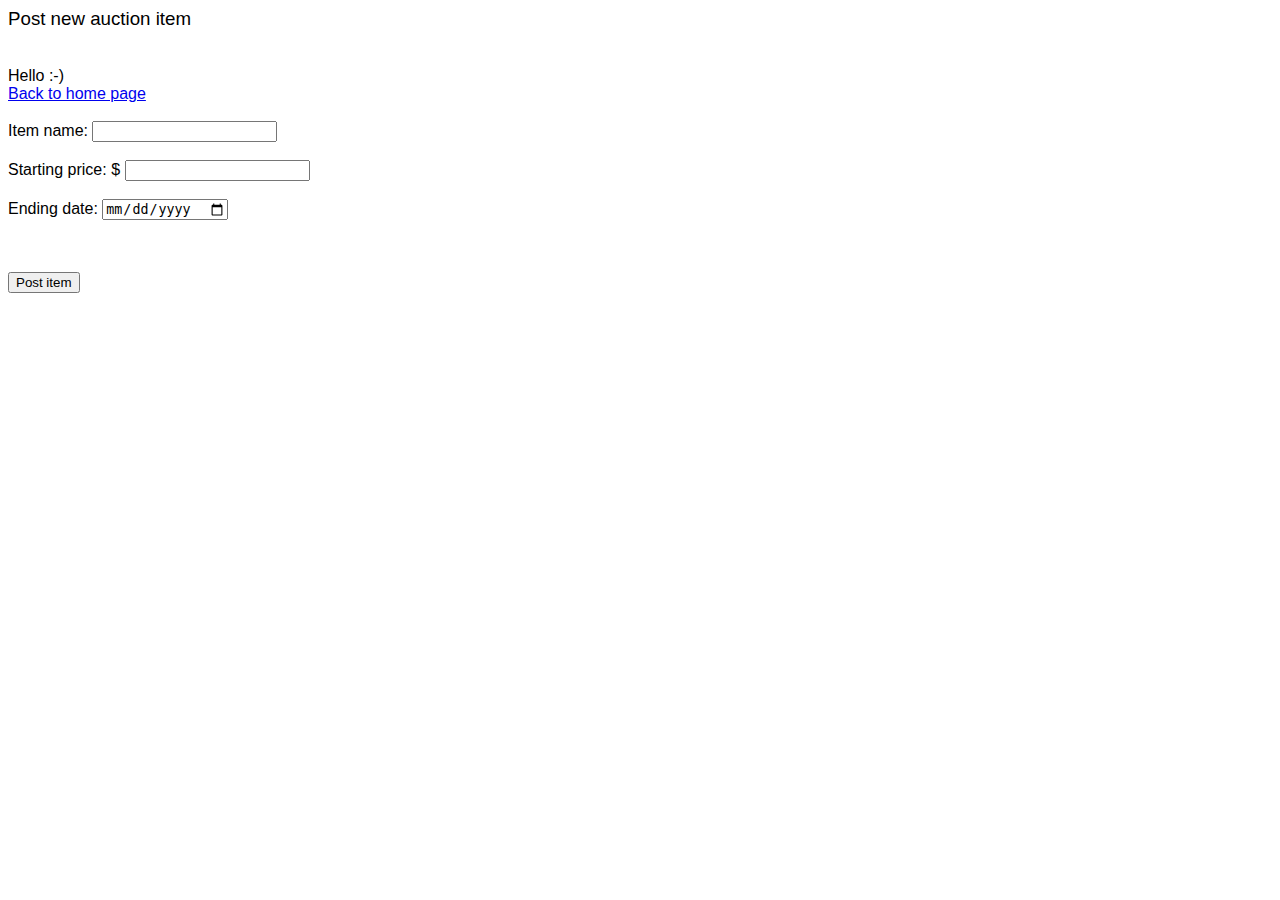
<file: postItem.html>
<html>
<head>
	<title>Post new item</title>
	<link rel="stylesheet" type="text/css" href="css/style.css" />
</head>
<body>
	<div>
		<h3>Post new auction item</h3>
	</div>
	<br>
	<div id="greet-area2">Hello :-)</div>
	<div>
		<a href="/index.html">Back to home page</a> 
	</div>
	<br>
	<form name="item-form">
		Item name: <input type="text" id="item-name" > <br> <br>
		Starting price: $ <input type="text" id="start-price"> <br> <br>
		Ending date: <input type="date" id="end-date"> <br> <br>
	</form>

	<br>
	<div>
		<button id="post-button">Post item</button>
	</div>
	<div id="posting-state"></div>

	<!--Load AWS SDK for node.js -->
	<script src="https://sdk.amazonaws.com/js/aws-sdk-2.1.46.min.js"></script>
	<!-- Load our application -->
    <script type="text/javascript" src="js/appInfo.js"></script>
	<script type="text/javascript" src="js/post.js"></script>
</body>
</html>
</file>
<file: css/style.css>
body { font-family: Helvetica, Arial, sans-serif; font-size: 12pt; font-weight: 200; }
#content { width: 780px; margin: 0 auto; }
h1, h2, h3, h4 { font-weight: 300; }
article { padding: 10px 20px; border: 1px solid #ccc; margin-bottom: 2em; }
article h2 { margin-bottom: 0.1em; padding-bottom: 0; }
article h3 { margin-top: 0; padding-top: 0; font-size: 0.8em; color: #aaa; }

.admin-button { display: none; }
.admin-logged-in .admin-button { display: block; }

nav {
  position: absolute;
  right: 8px;
  top: 6px;
}
nav a {
  background: #55f;
  padding: 6px 8px;
  display: block;
  float: left;
  border: 1px dashed #44d;
  text-decoration: none;
  color: #fff;
  margin-right: 6px;
}
nav a:visited { color: #fff; }

article { width: 100%; }
article .admin-button { float: right; position: relative; top: -20px; margin-right: 6px; font-size: 0.8em; text-decoration: none; }
article .admin-button:last-child { margin-right: 0; }

#article-editor { display: none; }
#article-title { outline: none; }
#article-title { width: 600px; font-size: 14pt; font-family: Helvetica, Arial, sans-serif; border: 1px solid #888; padding: 6px 8px;}
#article-asset { display: none; }



/* editor */

.wmd-button-bar 
{
  width: 100%;
  background-color: Silver; 
}

.wmd-input 
{ 
  height: 300px;
  width: 100%;
  border: 1px solid DarkGray;
  outline: none;
  font-size: 10pt;
}

.wmd-preview 
{ 
  background-color: #fff; 
}

.wmd-button-row 
{
  position: relative; 
  margin-left: 5px;
  margin-right: 5px;
  margin-bottom: 5px;
  margin-top: 10px;
  padding: 0px;  
  height: 20px;
}

.wmd-spacer
{
  width: 1px; 
  height: 20px; 
  margin-left: 14px;
  
  position: absolute;
  background-color: Silver;
  display: inline-block; 
  list-style: none;
}

.wmd-button {
    width: 20px;
    height: 20px;
    padding-left: 2px;
    padding-right: 3px;
    position: absolute;
    display: inline-block;
    list-style: none;
    cursor: pointer;
}

.wmd-button > span {
    background-image: url(../images/wmd-buttons.png);
    background-repeat: no-repeat;
    background-position: 0px 0px;
    width: 20px;
    height: 20px;
    display: inline-block;
}

.wmd-spacer1 { left: 50px; }
.wmd-spacer2 { left: 175px; }
.wmd-spacer3 { left: 300px; }
.wmd-prompt-background { background-color: #000; }
.wmd-prompt-dialog
{
  border: 1px solid #999999;
  background-color: #F5F5F5;
}
.wmd-prompt-dialog > div {
  font-size: 0.8em;
  font-family: arial, helvetica, sans-serif;
}
.wmd-prompt-dialog > form > input[type="text"] {
  border: 1px solid #999999;
  color: black;
}
.wmd-prompt-dialog > form > input[type="button"]{
  border: 1px solid #888888;
  font-family: trebuchet MS, helvetica, sans-serif;
  font-size: 0.8em;
  font-weight: bold;
}
</file>
